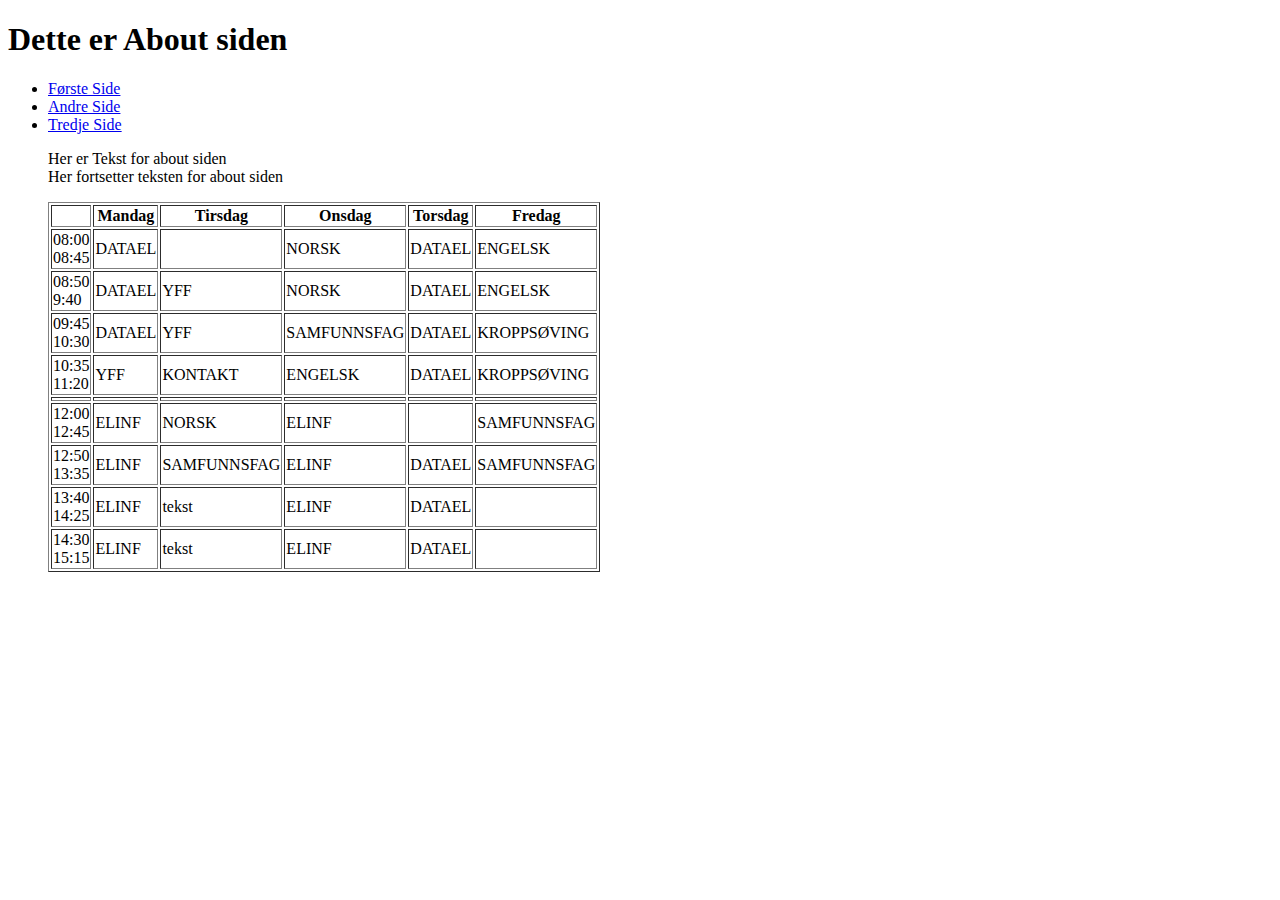
<file: about.html>
<!DOCTYPE html>
<html>
<head>
<title>About</title>
</head>
<body>

<h1>Dette er About siden</h1>

<ul>
	<li><a href="index.html">Første Side</a></li>
	<li><a href="about.html">Andre Side</a></li>
	<li><a href="contact.html">Tredje Side</a></li>
	
<p>Her er Tekst for about siden </br>
Her fortsetter teksten for about siden
</p>

	<table border="1">
		<tr>
		   <th></th>
		   <th>Mandag	</th>
		   <th>Tirsdag	</th>
		   <th>Onsdag	</th>
		   <th>Torsdag	</th>
		   <th>Fredag	</th>
		</tr>
		<tr>
		   <td>08:00		<br>	08:45	</td>
		   <td>DATAEL 		</td>
		   <td>				</td>
		   <td>NORSK		</td>
		   <td>DATAEL		</td>
		   <td>ENGELSK		</td>
		</tr>
		<tr>
		   <td>08:50		<br>	9:40</td>
		   <td>DATAEL 		</td>
		   <td>YFF			</td>
		   <td>NORSK</td>
		   <td>DATAEL</td>
		   <td>ENGELSK</td>
		</tr>
		<tr>
		   <td>09:45		<br>	10:30	</td>
		   <td>DATAEL 		</td>
		   <td>YFF			</td>
		   <td>SAMFUNNSFAG	</td>
		   <td>DATAEL		</td>
		   <td>KROPPSØVING	</td>
		</tr>
		<tr>
			<td>10:35		<br>	11:20	</td>
			<td>YFF 		</td>
		    <td>KONTAKT		</td>
		    <td>ENGELSK		</td>
		    <td>DATAEL		</td>
		    <td>KROPPSØVING	</td>
		</tr>
		<tr>
			<td></td>
			<td></td>
			<td></td>
			<td></td>
			<td></td>
			<td></td>
		
		<tr>
			<td>12:00	<br>	12:45</td>
			<td>ELINF	</td>		    
		    <td>NORSK	</td>
			<td>ELINF	</td>
		    <td></td>
		    <td>SAMFUNNSFAG	</td>
		</tr>
		<tr>
			<td>12:50	<br>	13:35	</td>
			<td>ELINF	</td>
		    <td>SAMFUNNSFAG	</td>
		    <td>ELINF	</td>
		    <td>DATAEL	</td>
		    <td>SAMFUNNSFAG	</td>
		</tr>
		<tr>
			<td>13:40	<br>	14:25	</td>
			<td>ELINF	</td>
		    <td>tekst	</td>
		    <td>ELINF	</td>
		    <td>DATAEL	</td>
		    <td>		</td>
		</tr>
		<tr>
			<td>14:30	<br>	15:15	</td>
			<td>ELINF	</td>
		    <td>tekst	</td>
		    <td>ELINF	</td>
		    <td>DATAEL	</td>
		    <td>		</td>
	</table>

</body>
</html>
</file>
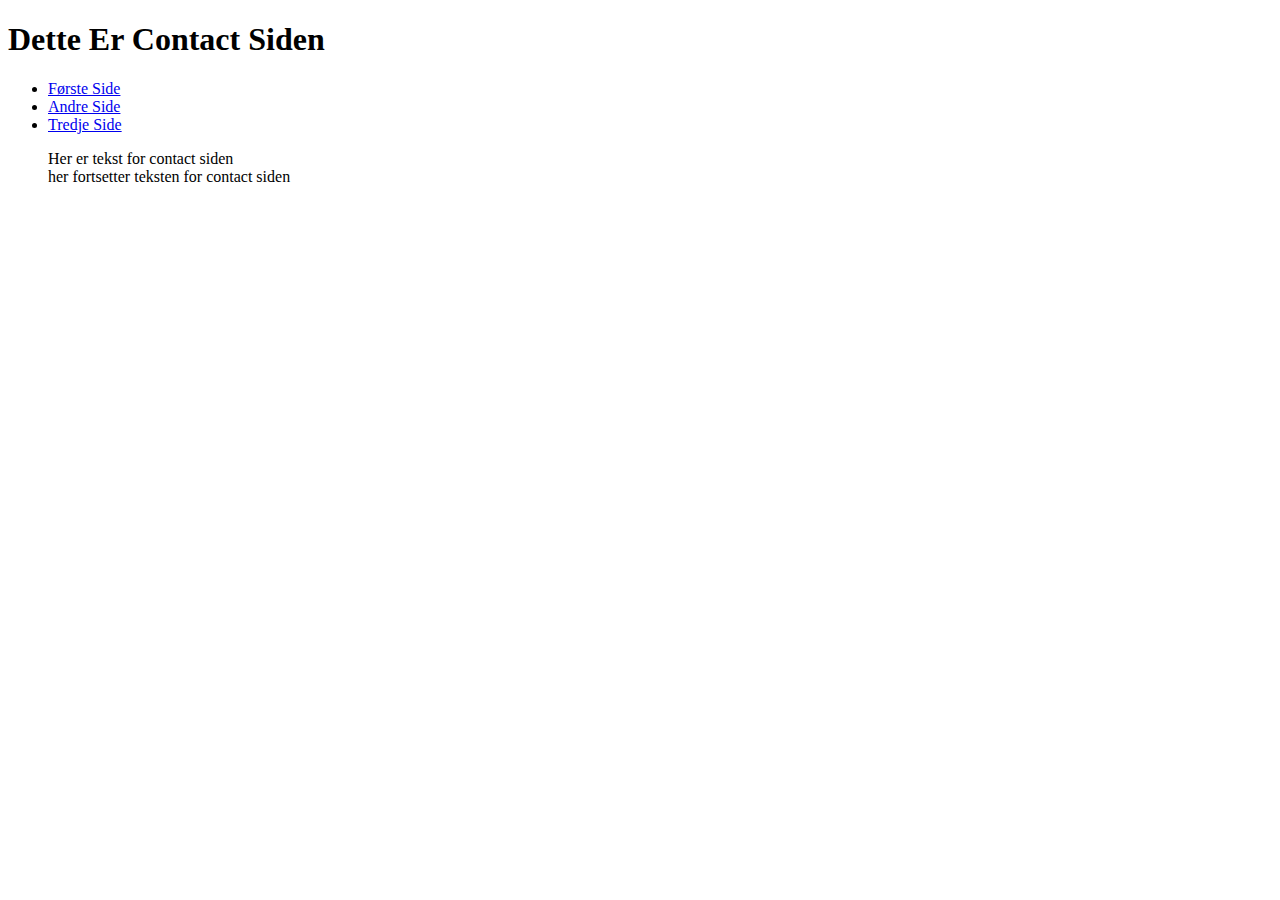
<file: contact.html>
<!DOCTYPE html>
<html>
<head>
<title>Contact</title>
</head>
<body>

<h1>Dette Er Contact Siden</h1>

<ul>
	<li><a href="index.html">Første Side</a></li>
	<li><a href="about.html">Andre Side</a></li>
	<li><a href="contact.html">Tredje Side</a></li>
	
<p>Her er tekst for contact siden</br>
her fortsetter teksten for contact siden
</p>

</body>
</html>
</file>
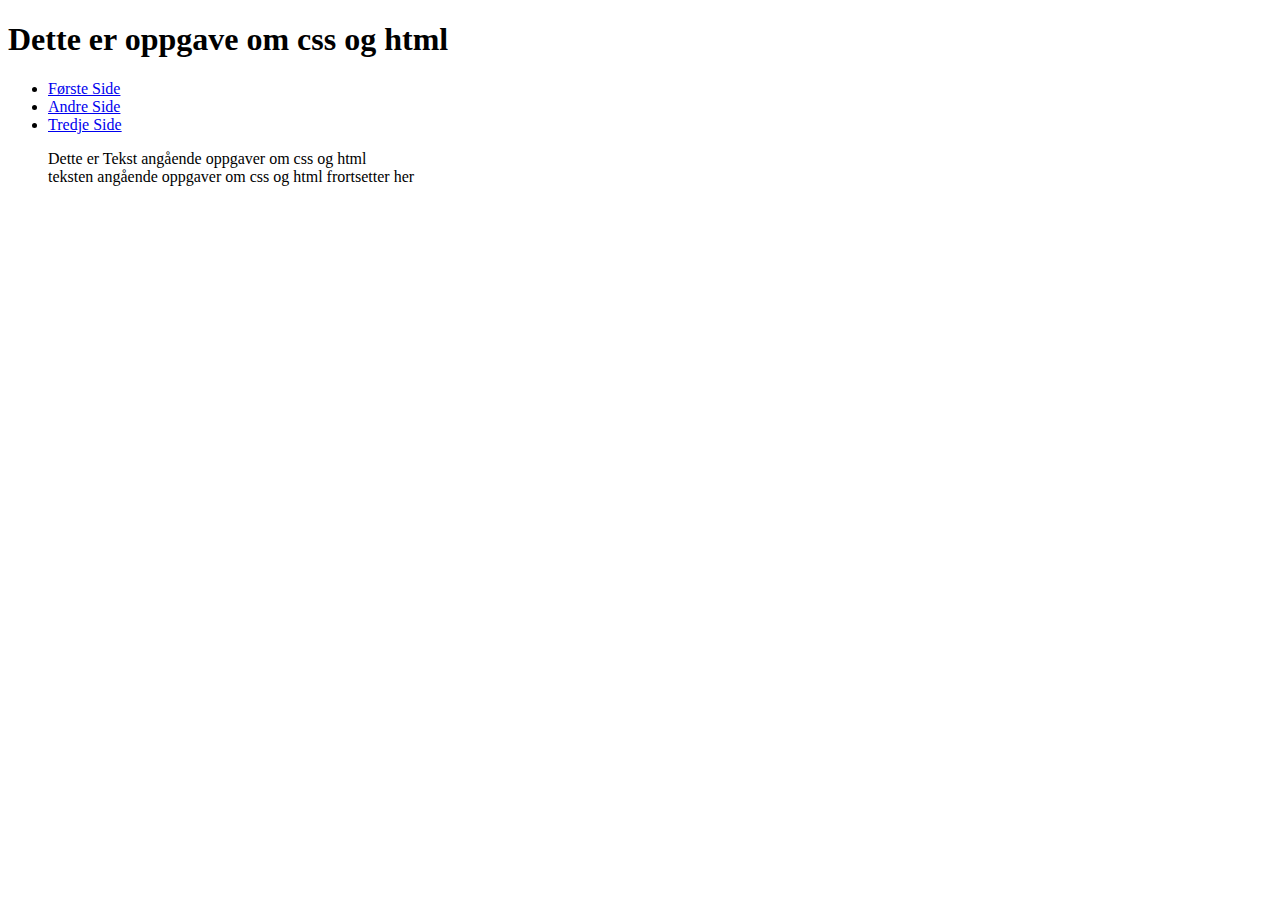
<file: nigger.html>
<!DOCTYPE html>
<html>
<head>
<title>html og css oppgave</title>
</head>
<body>
	
<h1>Dette er oppgave om css og html</h1>

<ul>
	<li><a href="index.html">Første Side</a></li>
	<li><a href="about.hmtl">Andre Side</a></li>
	<li><a href="contact.html">Tredje Side</a></li>
	
	
<p>Dette er Tekst angående oppgaver om css og html </br>
teksten angående oppgaver om css og html frortsetter her
</p>


</body>
</html>
</file>
